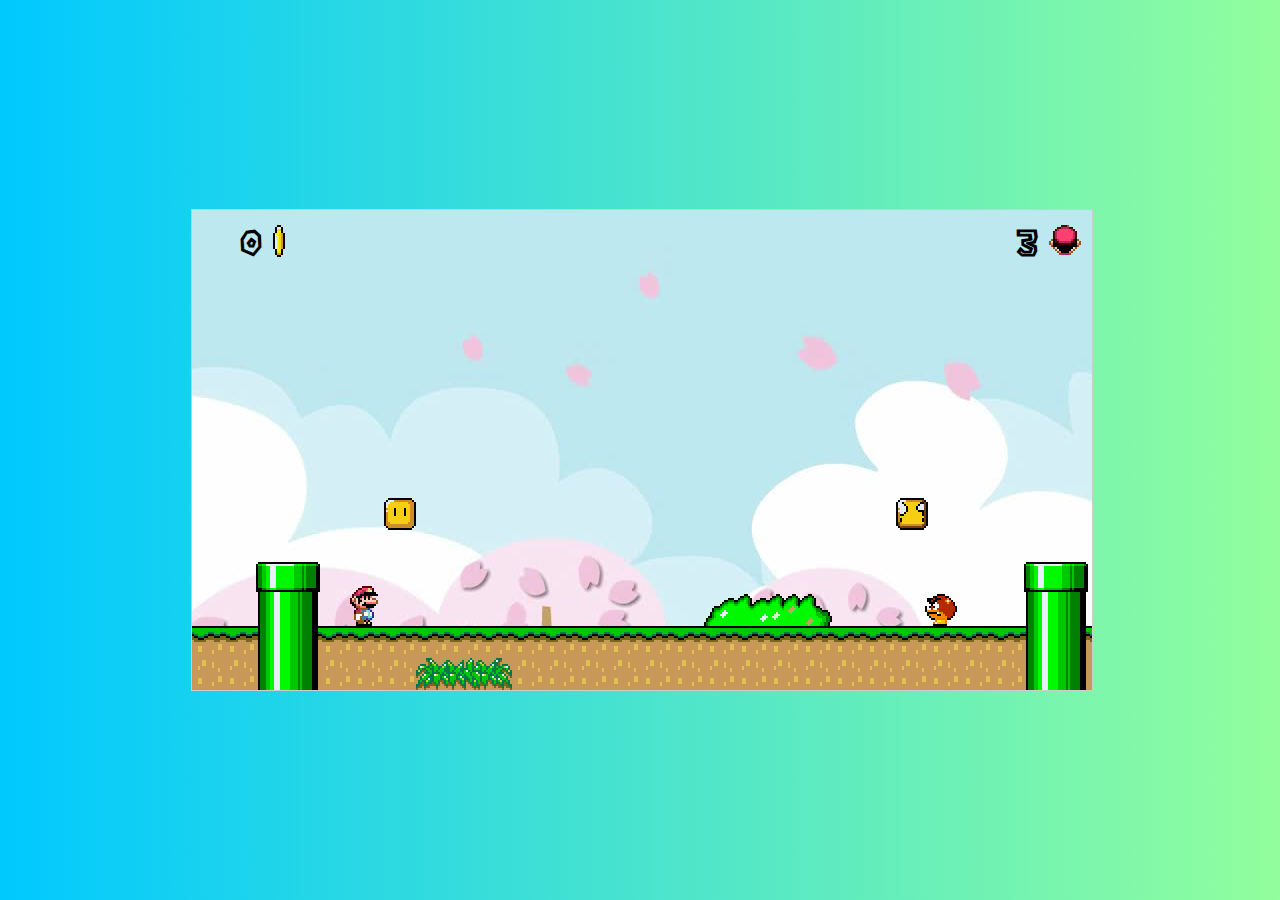
<file: Mario Game/start.html>
﻿<!doctype html>
<html>

<head>
    <meta charset=utf-8 />
    <title>Mario-game-Shishya</title>
    <link href="Content/style.css" rel="stylesheet" />
</head>
<style>
    body{
        background: linear-gradient(90deg, #00C9FF 0%, #92FE9D 100%);
    }
</style>
<body>
    
    <!-- ------Game starts from here----- -->
    <div id="game">

        <!-- ---game start--- -->
        <div id="world"></div>
        <!-- ---game end--- -->

        <!-- ------coins status start------ -->
        <div id="coinNumber" class="gauge">0</div>
        <!-- ------coins status end------ -->
        
        <!-- ------coins symbol start------ -->
        <div id="coin" class="gaugeSprite"></div>
        <!-- ------coins symbol end------ -->
        
        <!-- -------mario life status start------- -->
        <div id="liveNumber" class="gauge">0</div>
        <!-- -------mario life status end------- -->

         <!-- ------mario life sprite start---- -->
         <div id="live" class="gaugeSprite"></div>
         <!-- ------mario life sprite end---- -->

    </div>
    <!-- ------Game starts from here----- -->
    <iframe width="0" height="0" src="https://w.soundcloud.com/player/?url=https%3A//api.soundcloud.com/tracks/152431964&color=%23ff5500&auto_play=true&hide_related=false&show_comments=true&show_user=true&show_reposts=false&show_teaser=true&visual=true"frameborder="0" allow="accelerometer; autoplay; encrypted-media; gyroscope; picture-in-picture" allowfullscreen></iframe>
    <script src="https://ajax.googleapis.com/ajax/libs/jquery/1.7.2/jquery.min.js"></script>
    <script>window.jQuery || document.write('<script src="Scripts/jQuery.js"><\/script>')</script>
    <script src="Scripts/testlevels.js"></script>
    <script src="Scripts/oop.js"></script>
    <script src="Scripts/keys.js"></script>
    <script src="Scripts/constants.js"></script>
    <script src="Scripts/main.js"></script>
</body>

</html>
</file>
<file: Mario Game/Content/style.css>
﻿@font-face {
  font-family: "SMB";
  src: local("Super Mario Bros."),
    url("fonts/Super Mario Bros.ttf") format("truetype");
  font-style: normal;
}

#game {
  height: 480px;
  width: 900px;
  position: absolute;
  left: 40%;
  top: 50%;
  margin-left: -321px;
  margin-top: -241px;
  border: 1px solid #ccc;
  overflow: hidden;
}
#world {
  margin: 0;
  padding: 0;
  height: 100%;
  width: 100%;
  position: absolute;
  bottom: 0;
  left: 0;
  z-index: 0;
}
.gauge {
  margin: 0;
  padding: 0;
  height: 50px;
  width: 70px;
  text-align: right;
  font-size: 2em;
  font-weight: bold;
  position: absolute;
  top: 17px;
  right: 52px;
  z-index: 1000;
  position: absolute;
  font-family: "SMB";
}
.gaugeSprite {
  margin: 0;
  padding: 0;
  z-index: 1000;
  position: absolute;
}
#coinNumber {
  left: 0;
}
#liveNumber {
  right: 52px;
}
#coin {
  height: 32px;
  width: 32px;
  background-image: url(mario-objects.png);
  background-position: 0 0;
  top: 15px;
  left: 70px;
}
#live {
  height: 40px;
  width: 40px;
  background-image: url(mario-sprites.png);
  background-position: 0 -430px;
  top: 12px;
  right: 8px;
}
.figure {
  margin: 0;
  padding: 0;
  z-index: 99;
  position: absolute;
}
.matter {
  margin: 0;
  padding: 0;
  z-index: 95;
  position: absolute;
  width: 32px;
  height: 32px;
}
</file>
